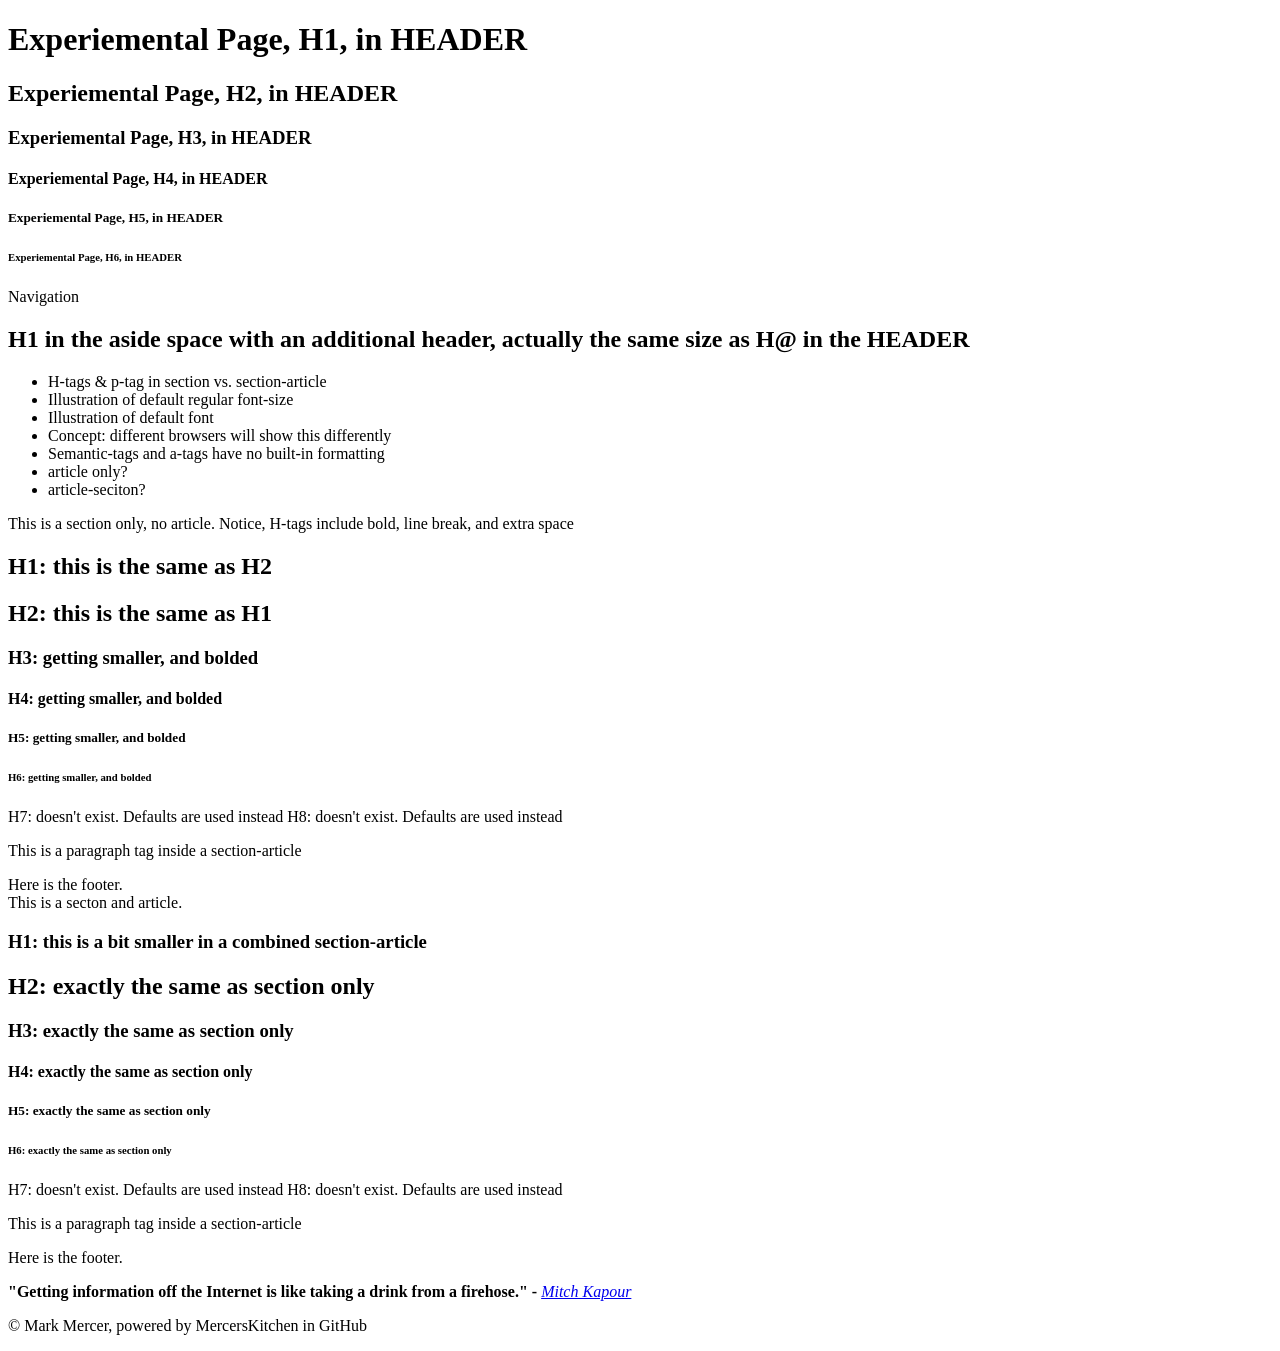
<file: HTML Additions/Exp H1 H6 P no Viewport alternate.html>
<!DOCTYPE html>
<html lang="en">
<head>
    <!-- Used by the Keyboard -->
    <meta charset="UTF-8">
    <meta http-equiv="X-UA-Compatible" content="IE=edge">
    <meta name="author" content="Mark Mercer">
    <meta name="description" content="Experiment Page: comparing autofomats of h-tags and p-tags">
    <meta name="keywords" content="heading tags, paragragh tags">
    <meta name="viewport" content="width=device-width, initial-scale=1.0">
    <!-- Content give value for name or http-equiv attribute, text entry in string or array string -->

    <!-- meta http-equiv="default-style" content=""--> <!-- content matches css link exactly-->

    <!-- Other meta attributes to be aware of -->

    <!-- meta http-equiv="refresh" content="30"-->
    <!-- Content forces a Internet Request to refresh webpage every "time value in seconds" -->
    <!-- Use this when refreshes are needed -->

    <!-- meta http-equiv="content-type" content="text/html; charset=UTF-8" -->
    <!-- Already specified in the charset above-->

    <title>Heading and Paragraph Tags</title>

    <!-- Warning about JavaScript, Cybersecurity Topic -->
    <noscript>Running JavaScript is not necessary in the HTML Page ... FYI: your feature to execute scripts is turned off</noscript>
    
</head>

<body>
    <header>
        <h1>Experiemental Page, H1, in HEADER</h1>
        <h2>Experiemental Page, H2, in HEADER</h2>
        <h3>Experiemental Page, H3, in HEADER</h3>
        <h4>Experiemental Page, H4, in HEADER</h4>
        <h5>Experiemental Page, H5, in HEADER</h5>
        <h6>Experiemental Page, H6, in HEADER</h6>
    </header>

    <nav>Navigation</nav>

    <aside>
        <header><h1>H1 in the aside space with an additional header, actually the same size as H@ in the HEADER</h1></header>
        <ul>
            <li>H-tags & p-tag in section vs. section-article
            <li>Illustration of default regular font-size
            <li>Illustration of default font 
            <li>Concept: different browsers will show this differently
            <li>Semantic-tags and a-tags have no built-in formatting
            <li>article only?
            <li>article-seciton?
        </ul>
    </aside>

    <section>
        <header>This is a section only, no article. Notice, H-tags include bold, line break, and extra space</header>
        <h1>H1: this is the same as H2</h1>
        <h2>H2: this is the same as H1</h2>
        <h3>H3: getting smaller, and bolded</h3>
        <h4>H4: getting smaller, and bolded</h4>
        <h5>H5: getting smaller, and bolded</h5>
        <h6>H6: getting smaller, and bolded</h6>
        <h7>H7: doesn't exist. Defaults are used instead</h7>
        <h8>H8: doesn't exist. Defaults are used instead</h8>
        <p>This is a paragraph tag inside a section-article</p>
        <footer>Here is the footer.</footer>
    </section>
    
    <!-- -->
    <section>
        <article>
            <header>This is a secton and article.</header>
            <h1>H1: this is a bit smaller in a combined section-article</h1>
            <h2>H2: exactly the same as section only</h2>
            <h3>H3: exactly the same as section only</h3>
            <h4>H4: exactly the same as section only</h4>
            <h5>H5: exactly the same as section only</h5>
            <h6>H6: exactly the same as section only</h6>
            <h7>H7: doesn't exist. Defaults are used instead</h7>
            <h8>H8: doesn't exist. Defaults are used instead</h8>
            <p>This is a paragraph tag inside a section-article</p>
            <footer>Here is the footer.</footer>
        </article>
    </section>
</body>

<footer>
    <blockquote cite="https://www.brainyquote.com/quotes/mitch_kapor_163583">
        <!-- Date Accessed 20220706 -->
    </blockquote>
    <strong>"Getting information off the Internet is like taking a drink from a firehose." - </strong>
    <em><a href="https://www.brainyquote.com/quotes/mitch_kapor_163583" target="_blank">Mitch Kapour</a></em>
    <p>&copy Mark Mercer, powered by MercersKitchen in GitHub</p>
</footer>

</html>
</file>
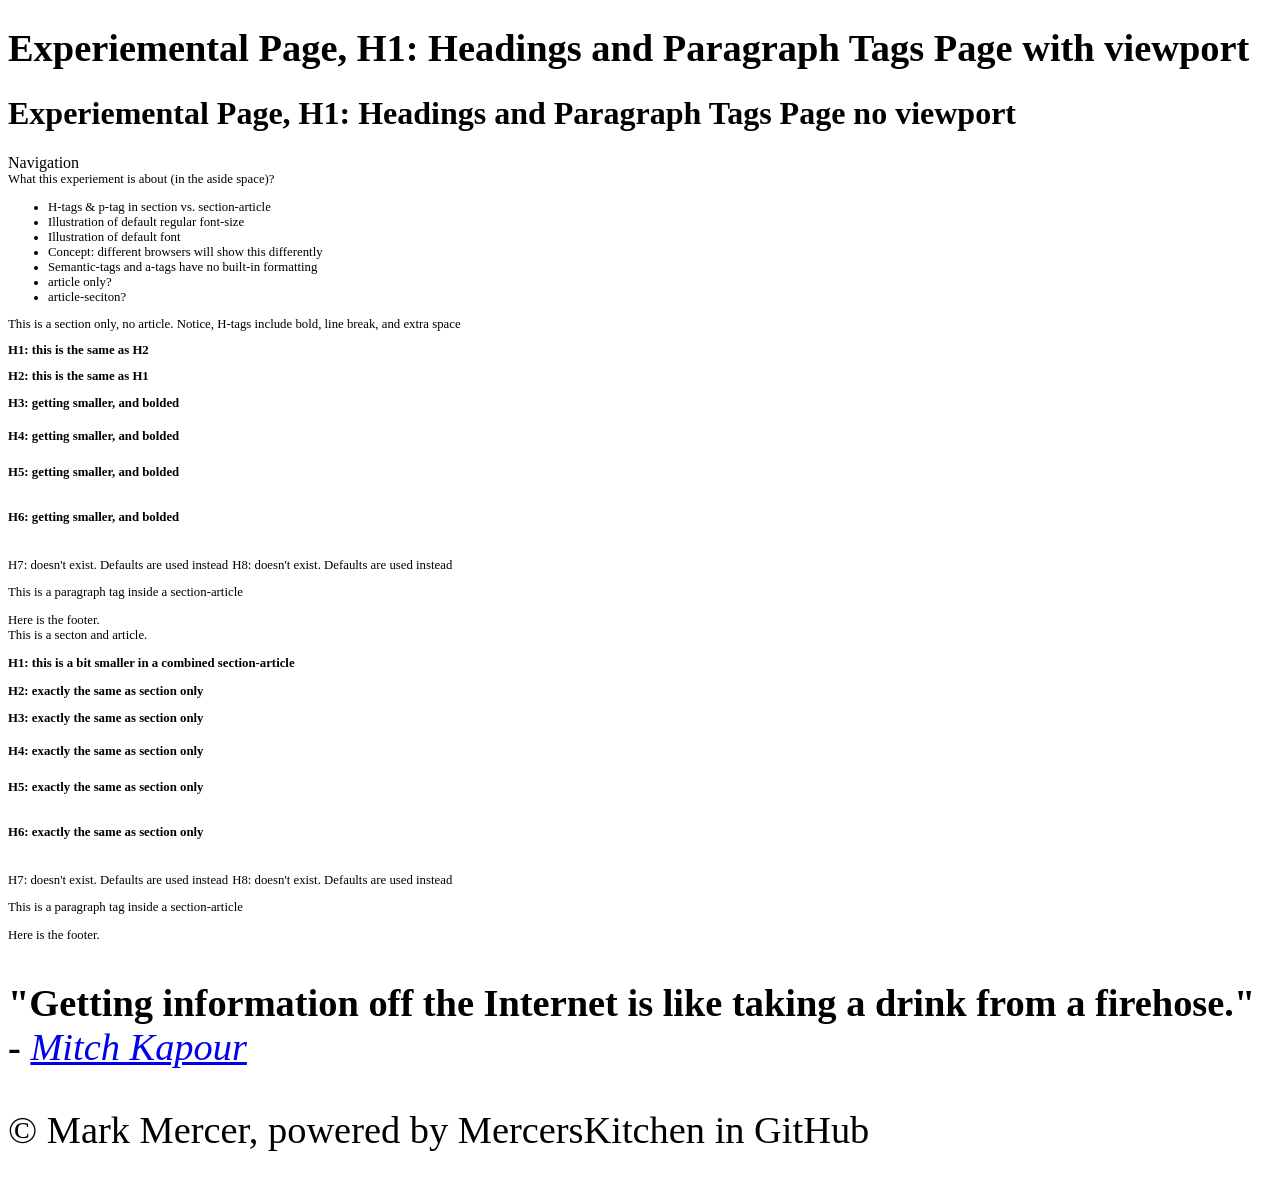
<file: HTML Additions/Exp H1 H6 P with Viewport alternate.html>
<!DOCTYPE html>
<html lang="en">
<head>
    <!-- Used by the Keyboard -->
    <meta charset="UTF-8">
    <meta http-equiv="X-UA-Compatible" content="IE=edge">
    <meta name="author" content="Mark Mercer">
    <meta name="description" content="Experiment Page: comparing autofomats of h-tags and p-tags">
    <meta name="keywords" content="heading tags, paragragh tags">
    <meta name="viewport" content="width=device-width, initial-scale=1.0">
    <!-- Content give value for name or http-equiv attribute, text entry in string or array string -->

    <!-- meta http-equiv="default-style" content=""--> <!-- content matches css link exactly-->

    <!-- Other meta attributes to be aware of -->

    <!-- meta http-equiv="refresh" content="30"-->
    <!-- Content forces a Internet Request to refresh webpage every "time value in seconds" -->
    <!-- Use this when refreshes are needed -->

    <!-- meta http-equiv="content-type" content="text/html; charset=UTF-8" -->
    <!-- Already specified in the charset above-->

    <title>Heading and Paragraph Tags</title>

    <!-- Warning about JavaScript, Cybersecurity Topic -->
    <noscript>Running JavaScript is not necessary in the HTML Page ... FYI: your feature to execute scripts is turned off</noscript>
    
</head>

<body>
    <header>
        <h1 style="font-size:3vw">Experiemental Page, H1: Headings and Paragraph Tags Page with viewport</h1>
        <h1>Experiemental Page, H1: Headings and Paragraph Tags Page no viewport</h1>
    </header>
    <nav>Navigation</nav>
    <aside>
        <header style="font-size:1vw">What this experiement is about (in the aside space)?</header>
        <ul style="font-size:1vw">
            <li>H-tags & p-tag in section vs. section-article
            <li>Illustration of default regular font-size
            <li>Illustration of default font 
            <li>Concept: different browsers will show this differently
            <li>Semantic-tags and a-tags have no built-in formatting
            <li>article only?
            <li>article-seciton?
        </ul>
    </aside>
    <section>
        <header style="font-size:1vw">This is a section only, no article. Notice, H-tags include bold, line break, and extra space</header>
        <h1 style="font-size:1vw">H1: this is the same as H2</h1>
        <h2 style="font-size:1vw">H2: this is the same as H1</h2>
        <h3 style="font-size:1vw">H3: getting smaller, and bolded</h3>
        <h4 style="font-size:1vw">H4: getting smaller, and bolded</h4>
        <h5 style="font-size:1vw">H5: getting smaller, and bolded</h5>
        <h6 style="font-size:1vw">H6: getting smaller, and bolded</h6>
        <h7 style="font-size:1vw">H7: doesn't exist. Defaults are used instead</h7>
        <h8 style="font-size:1vw">H8: doesn't exist. Defaults are used instead</h8>
        <p style="font-size:1vw">This is a paragraph tag inside a section-article</p>
        <footer style="font-size:1vw">Here is the footer.</footer>
    </section>
    <!-- -->
    <section>
        <article>
            <header style="font-size:1vw">This is a secton and article.</header>
            <h1 style="font-size:1vw">H1: this is a bit smaller in a combined section-article</h1>
            <h2 style="font-size:1vw">H2: exactly the same as section only</h2>
            <h3 style="font-size:1vw">H3: exactly the same as section only</h3>
            <h4 style="font-size:1vw">H4: exactly the same as section only</h4>
            <h5 style="font-size:1vw">H5: exactly the same as section only</h5>
            <h6 style="font-size:1vw">H6: exactly the same as section only</h6>
            <h7 style="font-size:1vw">H7: doesn't exist. Defaults are used instead</h7>
            <h8 style="font-size:1vw">H8: doesn't exist. Defaults are used instead</h8>
            <p style="font-size:1vw">This is a paragraph tag inside a section-article</p>
            <footer style="font-size:1vw">Here is the footer.</footer>
        </article>
    </section>
</body>

<footer style="font-size:3vw">
    <blockquote cite="https://www.brainyquote.com/quotes/mitch_kapor_163583">
        <!-- Date Accessed 20220706 -->
    </blockquote>
    <strong>"Getting information off the Internet is like taking a drink from a firehose." - </strong>
    <em><a href="https://www.brainyquote.com/quotes/mitch_kapor_163583" target="_blank">Mitch Kapour</a></em>
    <p>&copy Mark Mercer, powered by MercersKitchen in GitHub</p>
</footer>

</html>
</file>
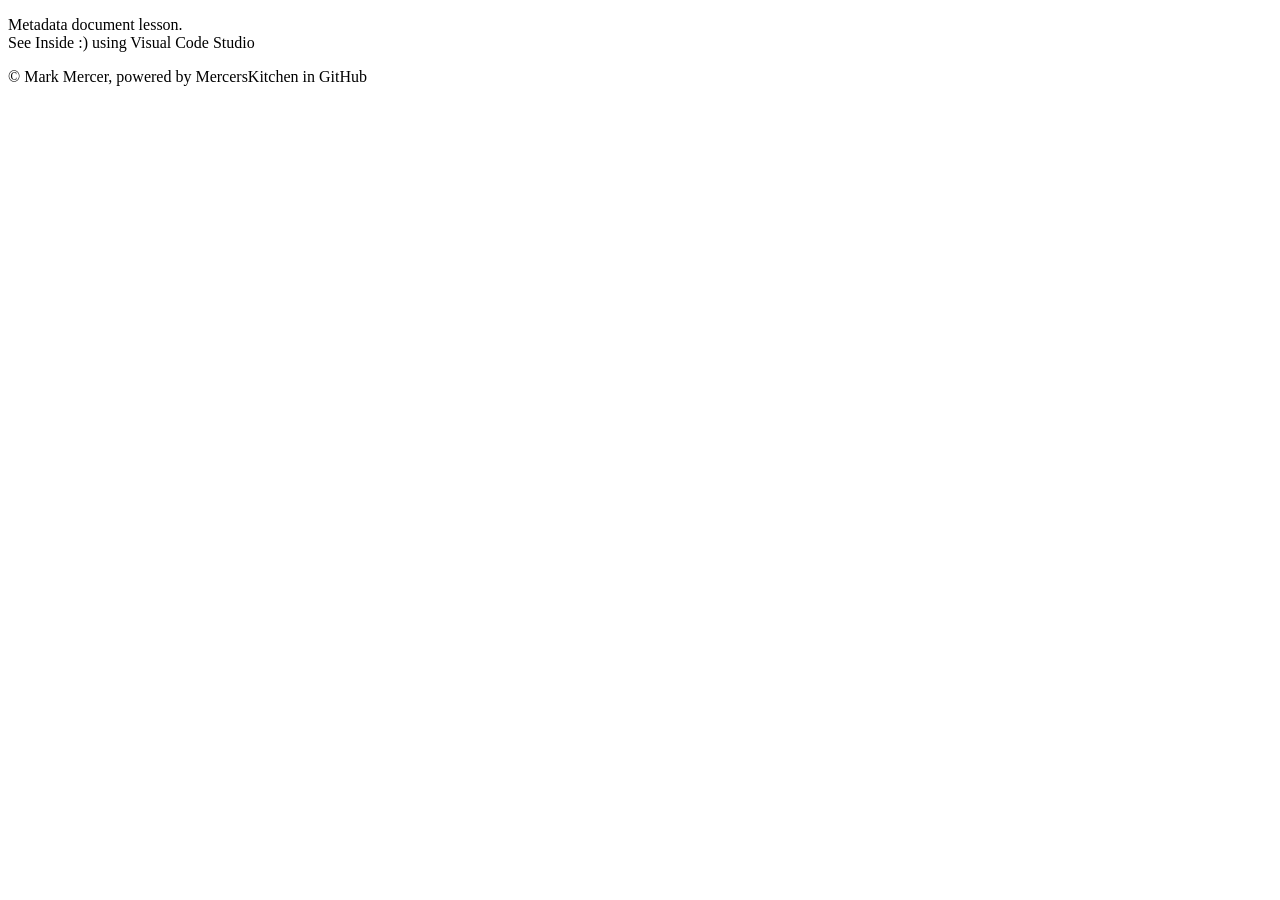
<file: HTML Additions/MetaData.html>
<!DOCTYPE html>

<html lang="en" dir="ltr">

  <head>
    <!-- Used by keyboard -->
    <meta charset="utf-8">

    <title>I'm Learning to Code</title>

    <!-- Used by Browser or Google Search-->
    <meta name="author" content="Mark Mercer">
    <meta name="description" content="Learning HTML by building a simple Website">
    <meta name="keywords" content="boilerplate, starter code, HTML, learning">
    <meta name="viewport" content="width=device-width, initial-scale=1.0">
    <!-- Content give value for name or http-equiv attribute, text entry in string or array string -->

    <!-- meta http-equiv="default-style" content=""--> <!-- content matches css link exactly-->

    <!-- Other meta attributes to be aware of -->

    <!-- meta http-equiv="refresh" content="30"-->
    <!-- Content forces a Internet Request to refresh webpage every "time value in seconds" -->
    <!-- Use this when refreshes are needed -->

    <!-- meta http-equiv="content-type" content="text/html; charset=UTF-8" -->
    <!-- Already specified in the charset above-->

    <noscript>Running JavaScript is not necessary in this HTML page ... FYI: you Feature to execute scripts is turned off</noscript>
    

  </head>

  <body>

    <p>Metadata document lesson.<br>See Inside :) using Visual Code Studio</p>

    <header></header>
    <nav></nav>
    <aside></aside>
    <section>
      <article></article>
    </section>

  </body>

  <footer>

    <p>&copy Mark Mercer, powered by MercersKitchen in GitHub</p>

  </footer>

</html>
</file>
